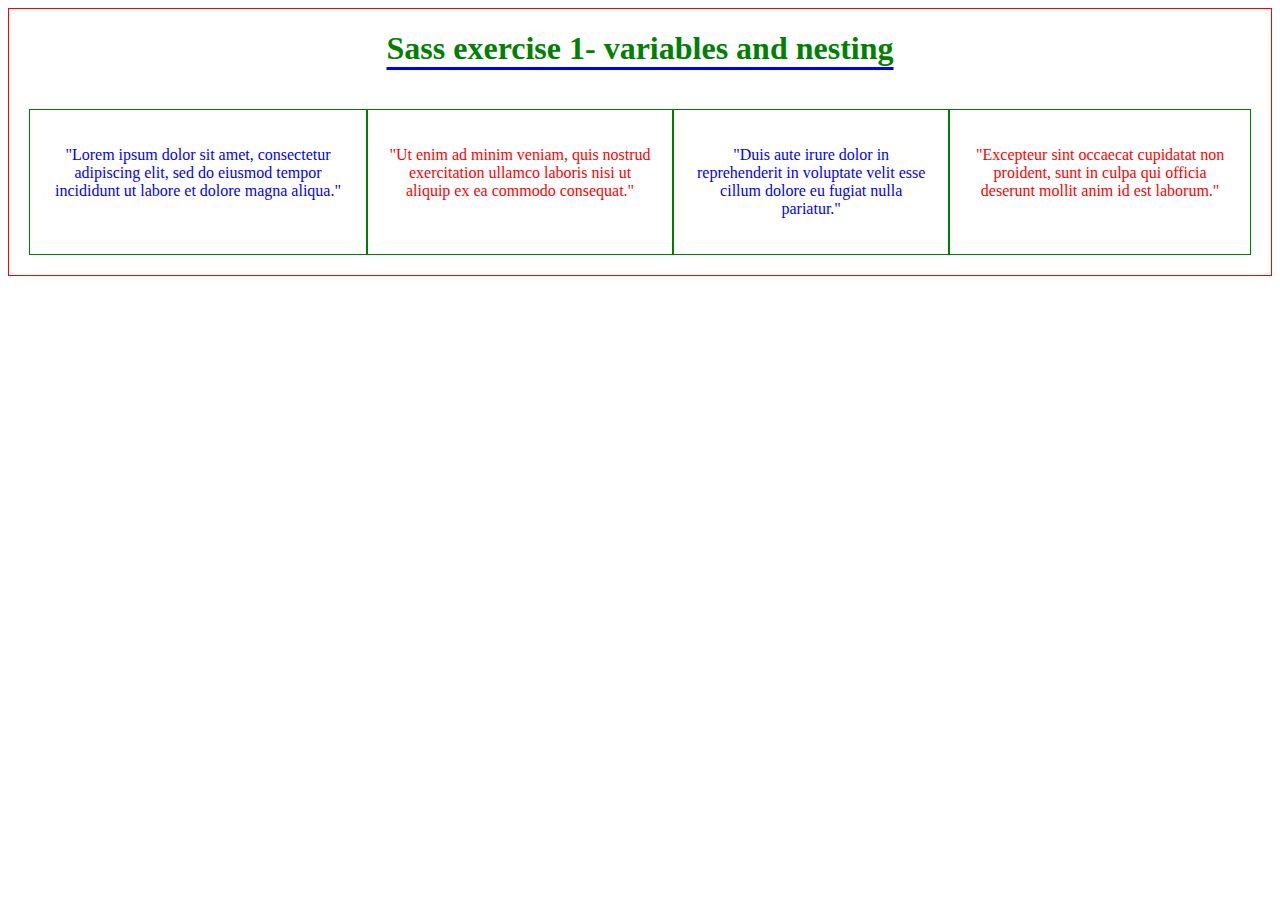
<file: 01-Variable_nesting/index.html>
<!DOCTYPE html>
<html>
    <head>
        <title>01 - variables and nesting</title>
        <link rel="icon" href="assets/favicon.png">
        <link rel="stylesheet" href="css/style.css">
    </head>
    <body>
        <div id="container">
            <h1 class="exercise-title">Sass exercise 1- variables and nesting</h1>
            <section>
                <article class="article-1">
                    <p>"Lorem ipsum dolor sit amet, consectetur adipiscing elit, sed do eiusmod tempor incididunt ut labore et dolore magna aliqua."</p>
                </article>
                <article class="article-2">
                    <p>"Ut enim ad minim veniam, quis nostrud exercitation ullamco laboris nisi ut aliquip ex ea commodo consequat."</p>
                </article> 
                <article class="article-3">
                    <p>"Duis aute irure dolor in reprehenderit in voluptate velit esse cillum dolore eu fugiat nulla pariatur."</p>
                </article> 
                <article class="article-4">
                    <p>"Excepteur sint occaecat cupidatat non proident, sunt in culpa qui officia deserunt mollit anim id est laborum."</p>
                </article>
            </section>
        </div>
    </body>
</html>
</file>
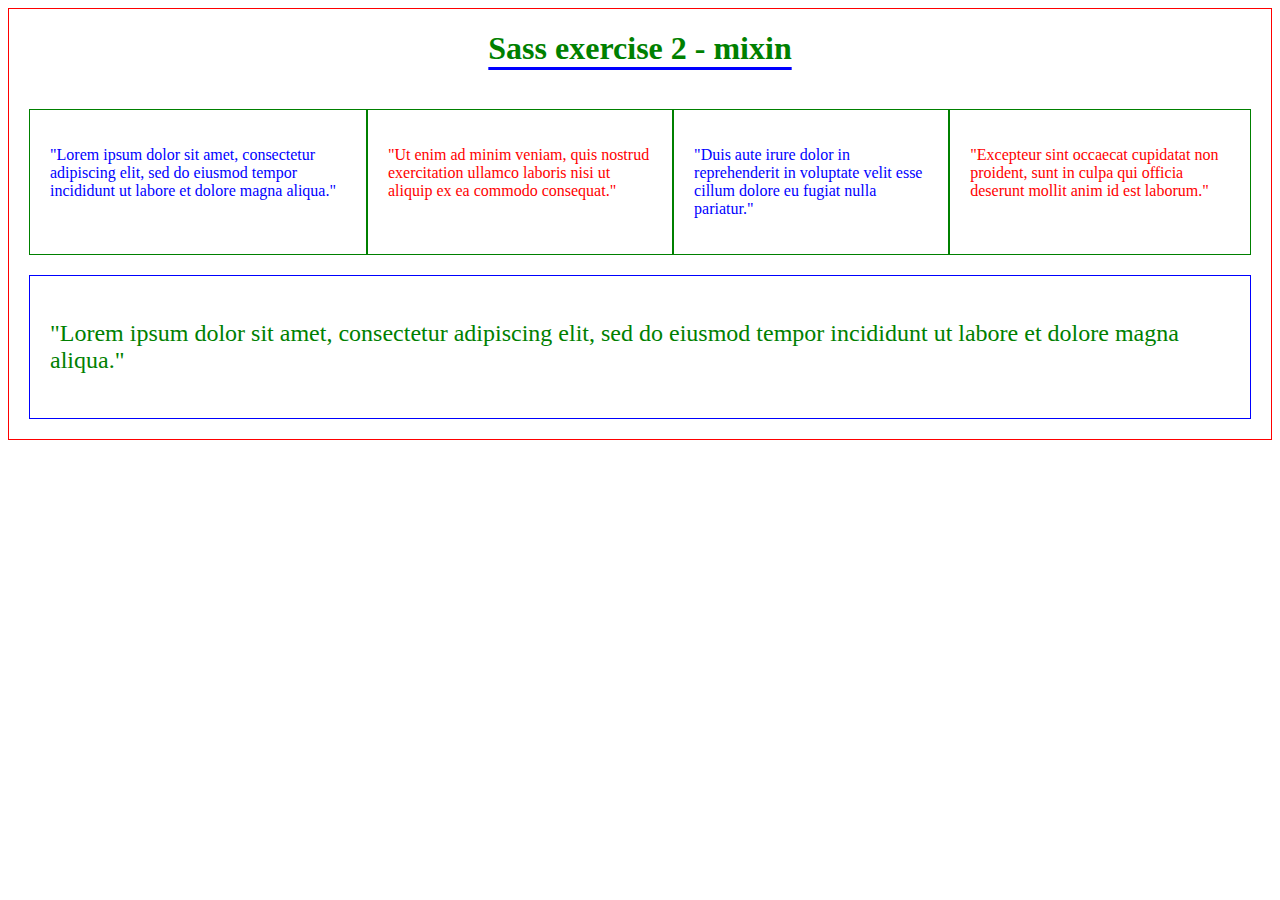
<file: 02-Mixin/index.html>
<!DOCTYPE html>
<html>
    <head>
        <title>02 - mixin</title>
        <link rel="icon" href="assets/favicon.png">
        <link rel="stylesheet" href="css/style.css">
    </head>
    <body>
        <div id="container">
            <h1 class="title">Sass exercise 2 - mixin</h1>
            <section>
                <article id="article-1">
                    <p>"Lorem ipsum dolor sit amet, consectetur adipiscing elit, sed do eiusmod tempor incididunt ut labore et dolore magna aliqua."</p>
                </article>
                <article id="article-2">
                    <p>"Ut enim ad minim veniam, quis nostrud exercitation ullamco laboris nisi ut aliquip ex ea commodo consequat."</p>
                </article> 
                <article id="article-3">
                    <p>"Duis aute irure dolor in reprehenderit in voluptate velit esse cillum dolore eu fugiat nulla pariatur."</p>
                </article> 
                <article id="article-4">
                    <p>"Excepteur sint occaecat cupidatat non proident, sunt in culpa qui officia deserunt mollit anim id est laborum."</p>
                </article>
            </section>
            <section>
                <article id="footer">
                    <p>"Lorem ipsum dolor sit amet, consectetur adipiscing elit, sed do eiusmod tempor incididunt ut labore et dolore magna aliqua."</p>
                </article>
            </section>
        </div>
    </body>
</html>
</file>
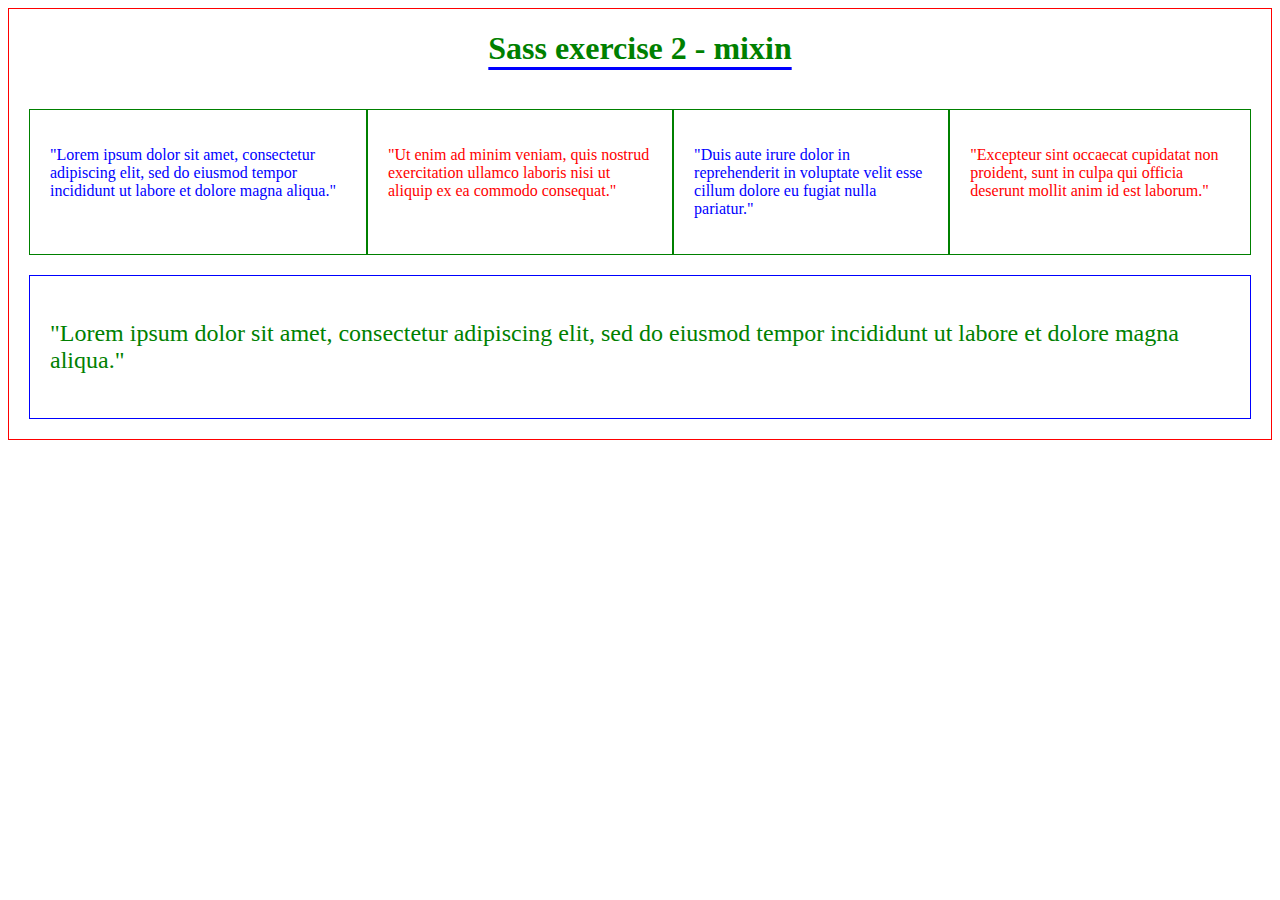
<file: 03-Function_modules/index.html>
<!DOCTYPE html>
<html>
    <head>
        <title>03 - Function modules</title>
        <link rel="icon" href="assets/favicon.png">
        <link rel="stylesheet" href="css/style.css">
    </head>
    <body>
        <div id="container">
            <h1 class="title">Sass exercise 2 - mixin</h1>
            <section>
                <article id="article-1">
                    <p>"Lorem ipsum dolor sit amet, consectetur adipiscing elit, sed do eiusmod tempor incididunt ut labore et dolore magna aliqua."</p>
                </article>
                <article id="article-2">
                    <p>"Ut enim ad minim veniam, quis nostrud exercitation ullamco laboris nisi ut aliquip ex ea commodo consequat."</p>
                </article> 
                <article id="article-3">
                    <p>"Duis aute irure dolor in reprehenderit in voluptate velit esse cillum dolore eu fugiat nulla pariatur."</p>
                </article> 
                <article id="article-4">
                    <p>"Excepteur sint occaecat cupidatat non proident, sunt in culpa qui officia deserunt mollit anim id est laborum."</p>
                </article>
            </section>
            <section>
                <article id="footer">
                    <p>"Lorem ipsum dolor sit amet, consectetur adipiscing elit, sed do eiusmod tempor incididunt ut labore et dolore magna aliqua."</p>
                </article>
            </section>
        </div>
    </body>
</html>
</file>
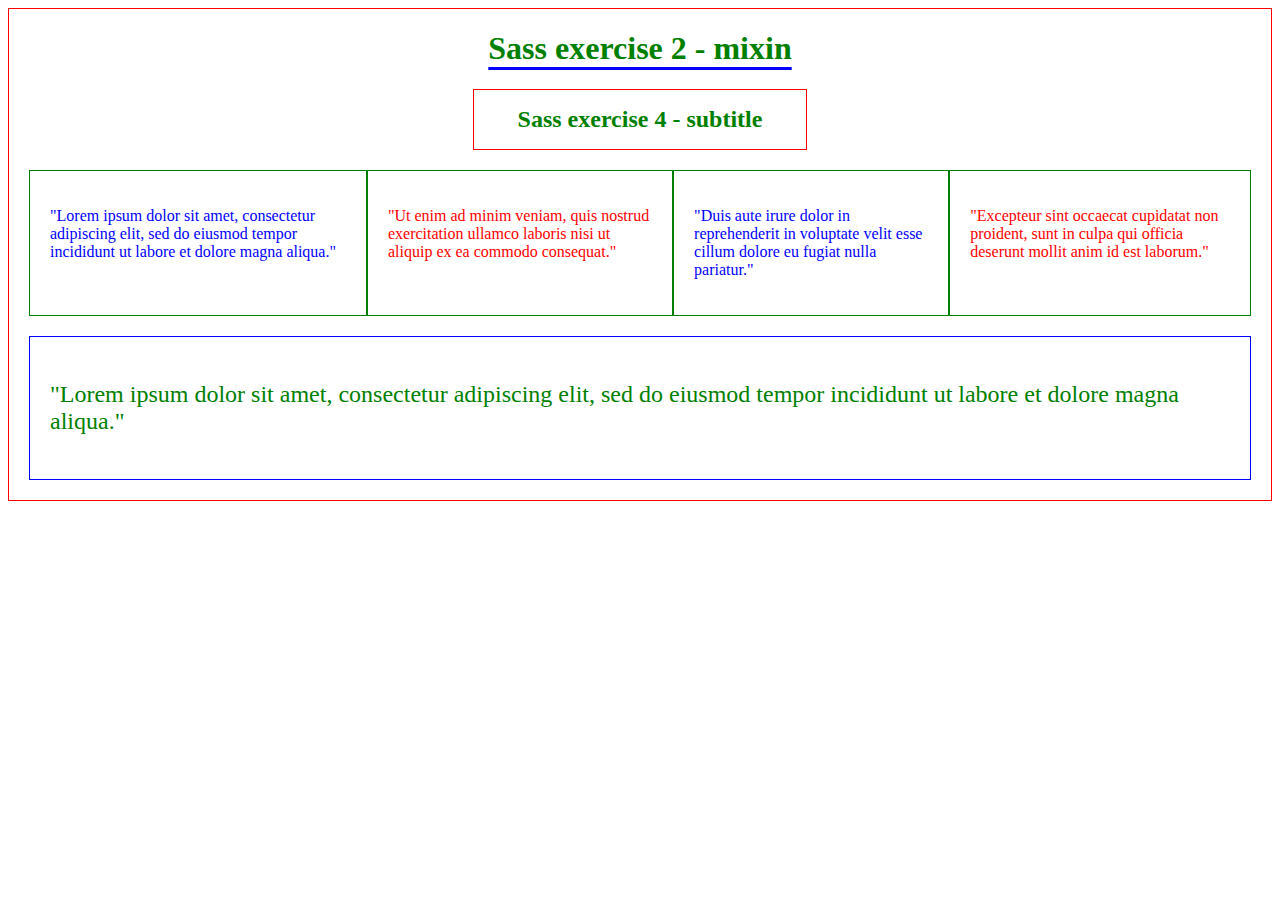
<file: 04-Selector_extend/index.html>
<!DOCTYPE html>
<html>
    <head>
        <title>04 - Selector extend</title>
        <link rel="icon" href="assets/favicon.png">
        <link rel="stylesheet" href="css/style.css">
    </head>
    <body>
        <div id="container">
            <h1 class="title">Sass exercise 2 - mixin</h1>
            <h2 class="title-2">Sass exercise 4 - subtitle</h2>
            <section>
                <article id="article-1">
                    <p>"Lorem ipsum dolor sit amet, consectetur adipiscing elit, sed do eiusmod tempor incididunt ut labore et dolore magna aliqua."</p>
                </article>
                <article id="article-2">
                    <p>"Ut enim ad minim veniam, quis nostrud exercitation ullamco laboris nisi ut aliquip ex ea commodo consequat."</p>
                </article> 
                <article id="article-3">
                    <p>"Duis aute irure dolor in reprehenderit in voluptate velit esse cillum dolore eu fugiat nulla pariatur."</p>
                </article> 
                <article id="article-4">
                    <p>"Excepteur sint occaecat cupidatat non proident, sunt in culpa qui officia deserunt mollit anim id est laborum."</p>
                </article>
            </section>
            <section>
                <article id="footer">
                    <p>"Lorem ipsum dolor sit amet, consectetur adipiscing elit, sed do eiusmod tempor incididunt ut labore et dolore magna aliqua."</p>
                </article>
            </section>
        </div>
    </body>
</html>
</file>
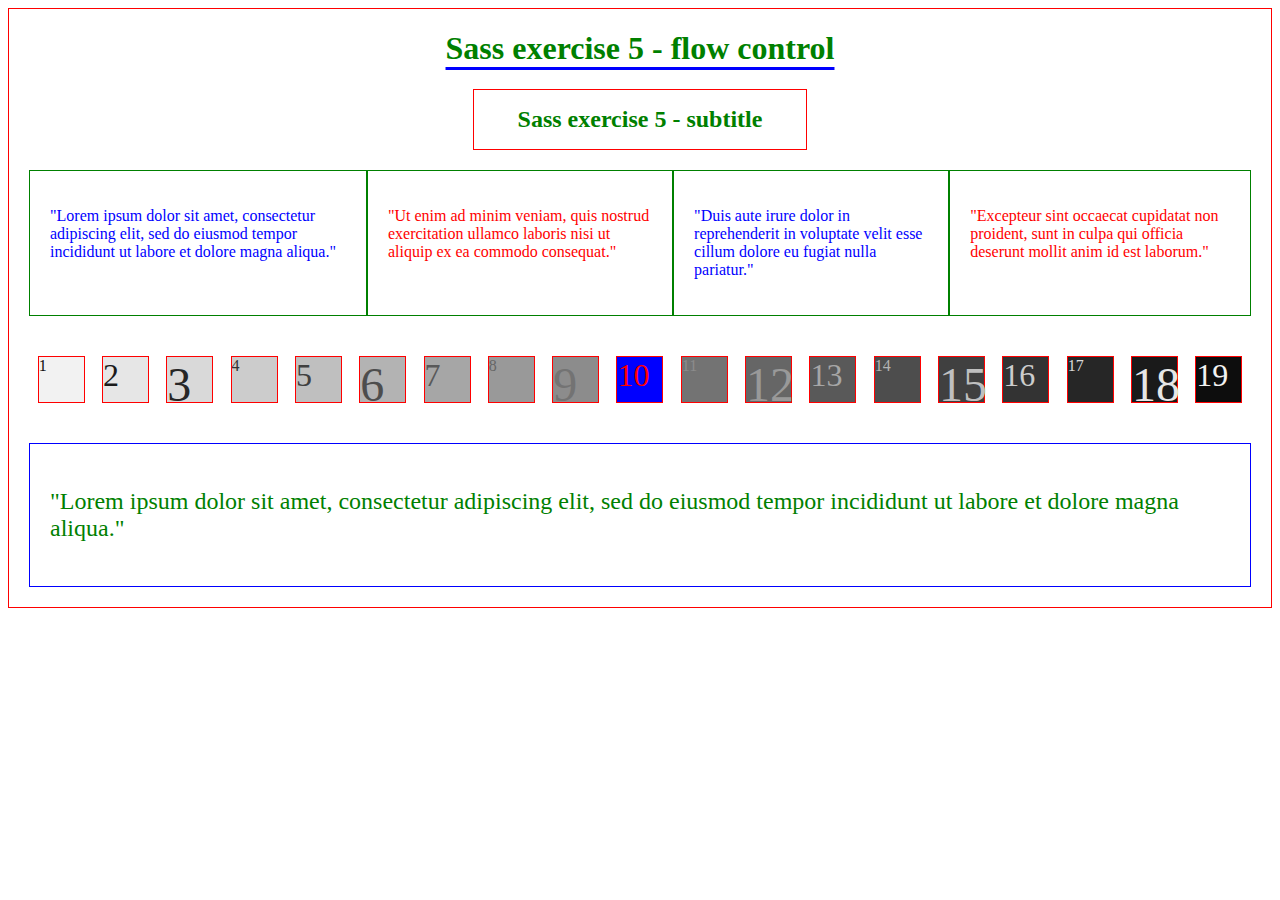
<file: 05-Flow_control/index.html>
<!DOCTYPE html>
<html>
    <head>
        <title>05 - flow control</title>
        <link rel="icon" href="assets/favicon.png">
        <link rel="stylesheet" href="css/style.css">
    </head>
    <body>
        <div id="container">
            <h1 class="title">Sass exercise 5 - flow control</h1>
            <h2 class="title-2">Sass exercise 5 - subtitle</h2>
            <section>
                <article id="article-1">
                    <p>"Lorem ipsum dolor sit amet, consectetur adipiscing elit, sed do eiusmod tempor incididunt ut labore et dolore magna aliqua."</p>
                </article>
                <article id="article-2">
                    <p>"Ut enim ad minim veniam, quis nostrud exercitation ullamco laboris nisi ut aliquip ex ea commodo consequat."</p>
                </article> 
                <article id="article-3">
                    <p>"Duis aute irure dolor in reprehenderit in voluptate velit esse cillum dolore eu fugiat nulla pariatur."</p>
                </article> 
                <article id="article-4">
                    <p>"Excepteur sint occaecat cupidatat non proident, sunt in culpa qui officia deserunt mollit anim id est laborum."</p>
                </article>
            </section>
            <section id="box-section">
                <div class="box box-1 fs-1rem">1</div>
                <div class="box box-2 fs-2rem">2</div>
                <div class="box box-3 fs-3rem">3</div>
                <div class="box box-4 fs-1rem">4</div>
                <div class="box box-5 fs-2rem">5</div>
                <div class="box box-6 fs-3rem">6</div>
                <div class="box box-7 fs-2rem">7</div>
                <div class="box box-8 fs-1rem">8</div>
                <div class="box box-9 fs-3rem">9</div>
                <div class="box box-10 fs-2rem">10</div>
                <div class="box box-11 fs-1rem">11</div>
                <div class="box box-12 fs-3rem">12</div>
                <div class="box box-13 fs-2rem">13</div>
                <div class="box box-14 fs-1rem">14</div>
                <div class="box box-15 fs-3rem">15</div>
                <div class="box box-16 fs-2rem">16</div>
                <div class="box box-17 fs-1rem">17</div>
                <div class="box box-18 fs-3rem">18</div>
                <div class="box box-19 fs-2rem">19</div>
            </section>
            <section>
                <article id="footer">
                    <p>"Lorem ipsum dolor sit amet, consectetur adipiscing elit, sed do eiusmod tempor incididunt ut labore et dolore magna aliqua."</p>
                </article>
            </section>
        </div>
    </body>
</html>
</file>
<file: 01-Variable_nesting/css/style.css>
#container {
  border: 1px solid red;
}
#container .exercise-title {
  color: green;
  text-decoration: underline;
  text-underline-offset: 0.5rem;
  text-decoration-color: blue;
}
#container h1,
#container section,
#container article {
  display: flex;
  justify-content: center;
}
#container section article {
  border: 1px solid green;
  text-align: center;
  padding: 20px;
}
#container section .article-1 {
  margin: 20px 0 20px 20px;
}
#container section .article-2,
#container section .article-3 {
  margin: 20px 0;
}
#container section .article-4 {
  margin: 20px 20px 20px 0;
}
#container section .article-1 {
  color: blue;
}
#container section .article-2 {
  color: red;
}
#container section .article-3 {
  color: blue;
}
#container section .article-4 {
  color: red;
}

/*# sourceMappingURL=style.css.map */
</file>
<file: 02-Mixin/css/style.css>
#container {
  border: 1px solid red;
}
#container .title {
  color: green;
  text-decoration: underline;
  text-underline-offset: 0.5rem;
  text-decoration-color: blue;
}
#container h1,
#container section,
#container article {
  display: flex;
  justify-content: center;
}
#container article {
  padding: 20px;
}
#container #article-1 {
  margin: 20px 0 20px 20px;
}
#container #article-4 {
  margin: 20px 20px 20px 0;
}
#container #article-2,
#container #article-3 {
  margin: 20px 0;
}
#container #article-1,
#container #article-3 {
  color: blue;
  border: 1px solid green;
  font-size: 1rem;
}
#container #article-2,
#container #article-4 {
  color: red;
  border: 1px solid green;
  font-size: 1rem;
}
#container #footer {
  color: green;
  border: 1px solid blue;
  font-size: 24px;
  flex-grow: 1;
  margin: 0 20px 20px 20px;
}

/*# sourceMappingURL=style.css.map */
</file>
<file: 03-Function_modules/css/style.css>
#container {
  border: 1px solid red;
}
#container .title {
  color: green;
  text-decoration: underline;
  text-underline-offset: 0.5rem;
  text-decoration-color: blue;
}
#container h1,
#container section,
#container article {
  display: flex;
  justify-content: center;
}
#container article {
  padding: 1.25rem;
}
#container #article-1 {
  margin: 1.25rem 0 1.25rem 1.25rem;
}
#container #article-4 {
  margin: 1.25rem 1.25rem 1.25rem 0;
}
#container #article-2,
#container #article-3 {
  margin: 1.25rem 0;
}
#container #article-1,
#container #article-3 {
  color: blue;
  border: 0.0625rem solid green;
  font-size: 1rem;
}
#container #article-2,
#container #article-4 {
  color: red;
  border: 0.0625rem solid green;
  font-size: 1rem;
}
#container #footer {
  color: green;
  border: 0.0625rem solid blue;
  font-size: 1.5rem;
  flex-grow: 1;
  margin: 0 1.25rem 1.25rem 1.25rem;
}

/*# sourceMappingURL=style.css.map */
</file>
<file: 04-Selector_extend/css/style.css>
#container {
  border: 1px solid red;
}
#container .title, #container .title-2 {
  color: green;
  text-decoration: underline;
  text-underline-offset: 0.5rem;
  text-decoration-color: blue;
}
#container .title-2 {
  padding: 1rem;
  border: 0.0625rem solid red;
  text-decoration: none;
  flex-grow: 0;
  width: 18.75rem;
  margin: auto;
}
#container h1,
#container h2,
#container section,
#container article {
  display: flex;
  justify-content: center;
}
#container article {
  padding: 1.25rem;
}
#container #article-1 {
  margin: 1.25rem 0 1.25rem 1.25rem;
}
#container #article-4 {
  margin: 1.25rem 1.25rem 1.25rem 0;
}
#container #article-2,
#container #article-3 {
  margin: 1.25rem 0;
}
#container #article-1,
#container #article-3 {
  color: blue;
  border: 0.0625rem solid green;
  font-size: 1rem;
}
#container #article-2,
#container #article-4 {
  color: red;
  border: 0.0625rem solid green;
  font-size: 1rem;
}
#container #footer {
  color: green;
  border: 0.0625rem solid blue;
  font-size: 1.5rem;
  flex-grow: 1;
  margin: 0 1.25rem 1.25rem 1.25rem;
}

/*# sourceMappingURL=style.css.map */
</file>
<file: 05-Flow_control/css/style.css>
#container {
  border: 1px solid red;
}
#container .title, #container .title-2 {
  color: green;
  text-decoration: underline;
  text-underline-offset: 0.5rem;
  text-decoration-color: blue;
}
#container .title-2 {
  padding: 1rem;
  border: 0.0625rem solid red;
  text-decoration: none;
  flex-grow: 0;
  width: 18.75rem;
  margin: auto;
}
#container h1,
#container h2,
#container section,
#container article {
  display: flex;
  justify-content: center;
}
#container #box-section {
  justify-content: space-around;
  margin-bottom: 1.25rem;
}
#container article,
#container #box-section {
  padding: 1.25rem;
}
#container #article-1 {
  margin: 1.25rem 0 1.25rem 1.25rem;
}
#container #article-4 {
  margin: 1.25rem 1.25rem 1.25rem 0;
}
#container #article-2,
#container #article-3 {
  margin: 1.25rem 0;
}
#container #article-1,
#container #article-3 {
  color: blue;
  border: 0.0625rem solid green;
  font-size: 1rem;
}
#container #article-2,
#container #article-4 {
  color: red;
  border: 0.0625rem solid green;
  font-size: 1rem;
}
#container .box {
  width: 2.8125rem;
  height: 2.8125rem;
  border: 0.0625rem solid red;
}
#container #footer {
  color: green;
  border: 0.0625rem solid blue;
  font-size: 1.5rem;
  flex-grow: 1;
  margin: 0 1.25rem 1.25rem 1.25rem;
}

.box-1 {
  background-color: #f2f2f2;
  color: #0d0d0d;
}

.box-2 {
  background-color: #e6e6e6;
  color: #1a1a1a;
}

.box-3 {
  background-color: #d9d9d9;
  color: #262626;
}

.box-4 {
  background-color: #cccccc;
  color: #333333;
}

.box-5 {
  background-color: #bfbfbf;
  color: #404040;
}

.box-6 {
  background-color: #b3b3b3;
  color: #4d4d4d;
}

.box-7 {
  background-color: #a6a6a6;
  color: #595959;
}

.box-8 {
  background-color: #999999;
  color: #666666;
}

.box-9 {
  background-color: #8c8c8c;
  color: #737373;
}

.box-10 {
  background-color: gray;
  color: gray;
}

.box-10 {
  background-color: blue;
  color: red;
}

.box-11 {
  background-color: #737373;
  color: #8c8c8c;
}

.box-12 {
  background-color: #666666;
  color: #999999;
}

.box-13 {
  background-color: #595959;
  color: #a6a6a6;
}

.box-14 {
  background-color: #4d4d4d;
  color: #b3b3b3;
}

.box-15 {
  background-color: #404040;
  color: #bfbfbf;
}

.box-16 {
  background-color: #333333;
  color: #cccccc;
}

.box-17 {
  background-color: #262626;
  color: #d9d9d9;
}

.box-18 {
  background-color: #1a1a1a;
  color: #e6e6e6;
}

.box-19 {
  background-color: #0d0d0d;
  color: #f2f2f2;
}

.fs-1rem {
  font-size: 1rem;
}

.fs-2rem {
  font-size: 2rem;
}

.fs-3rem {
  font-size: 3rem;
}

/*# sourceMappingURL=style.css.map */
</file>
